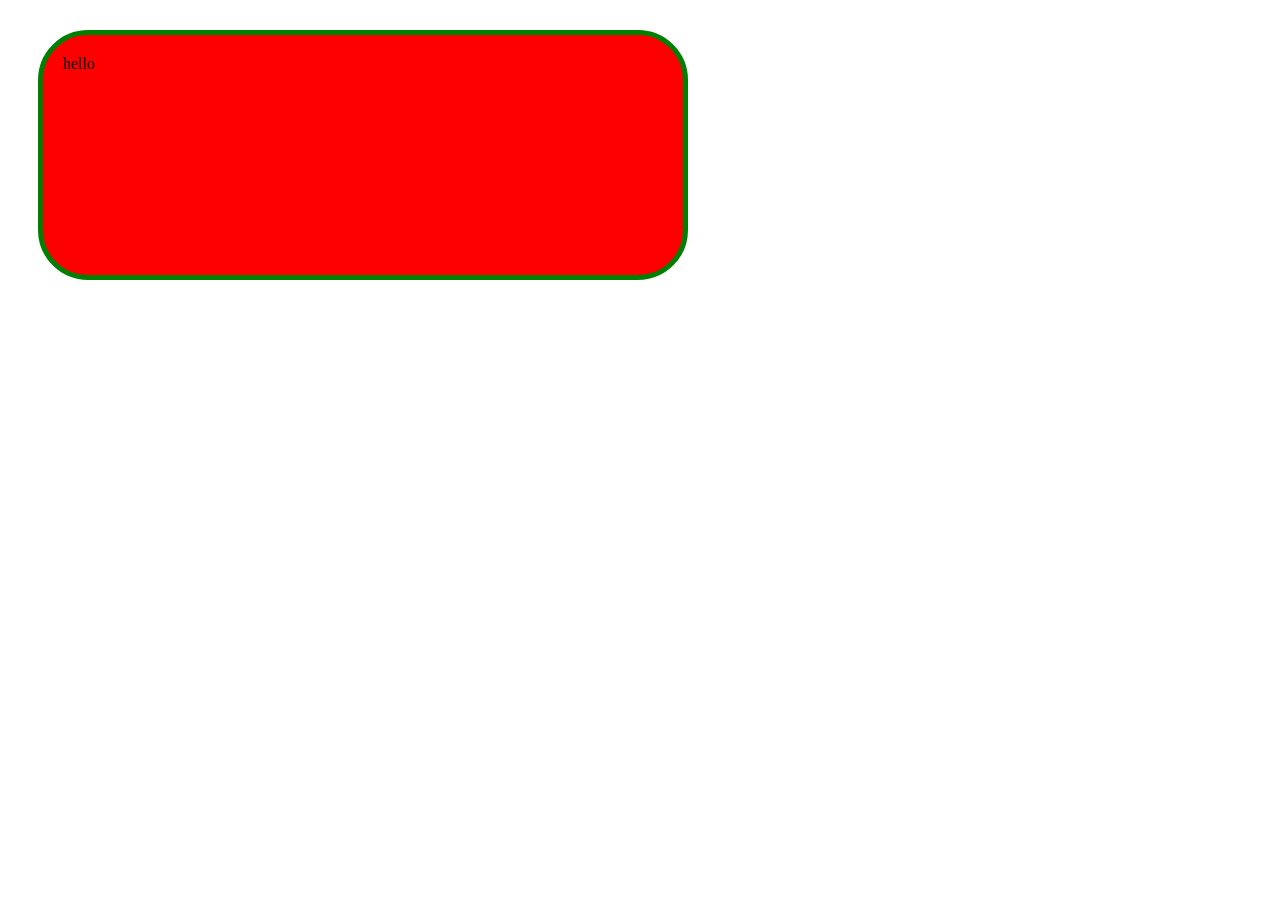
<file: day 06.html>
<!DOCTYPE html>
<html lang="en">
<head>
    <meta charset="UTF-8">
    <meta name="viewport" content="width=device-width, initial-scale=1.0">
    <title>DAY 06</title>
    <link rel="stylesheet" href="./CSS/day06.css">
</head>
<body>
    <!-- <div class="container">Hello</div> -->
     <div class="box">
        hello
     </div>
</body>
</html>
</file>
<file: CSS/day06.css>
.container{
    background-color: blue;
    height: 200px;
    background-image: url(../Best\ Cars.jpg);
    background-size: contain;
    background-repeat: no-repeat;
    background-position:center;
    opacity:1;  
}

.box{
    width: 600px;
    height: 200px;
    background-color:red;
    padding: 20px; 
    /* border-width:5px; */
    /* border-color: black; */
    /* border-style: solid; */
border: 5px solid green;
border-radius: 50px;
margin: 30px;

}
</file>
